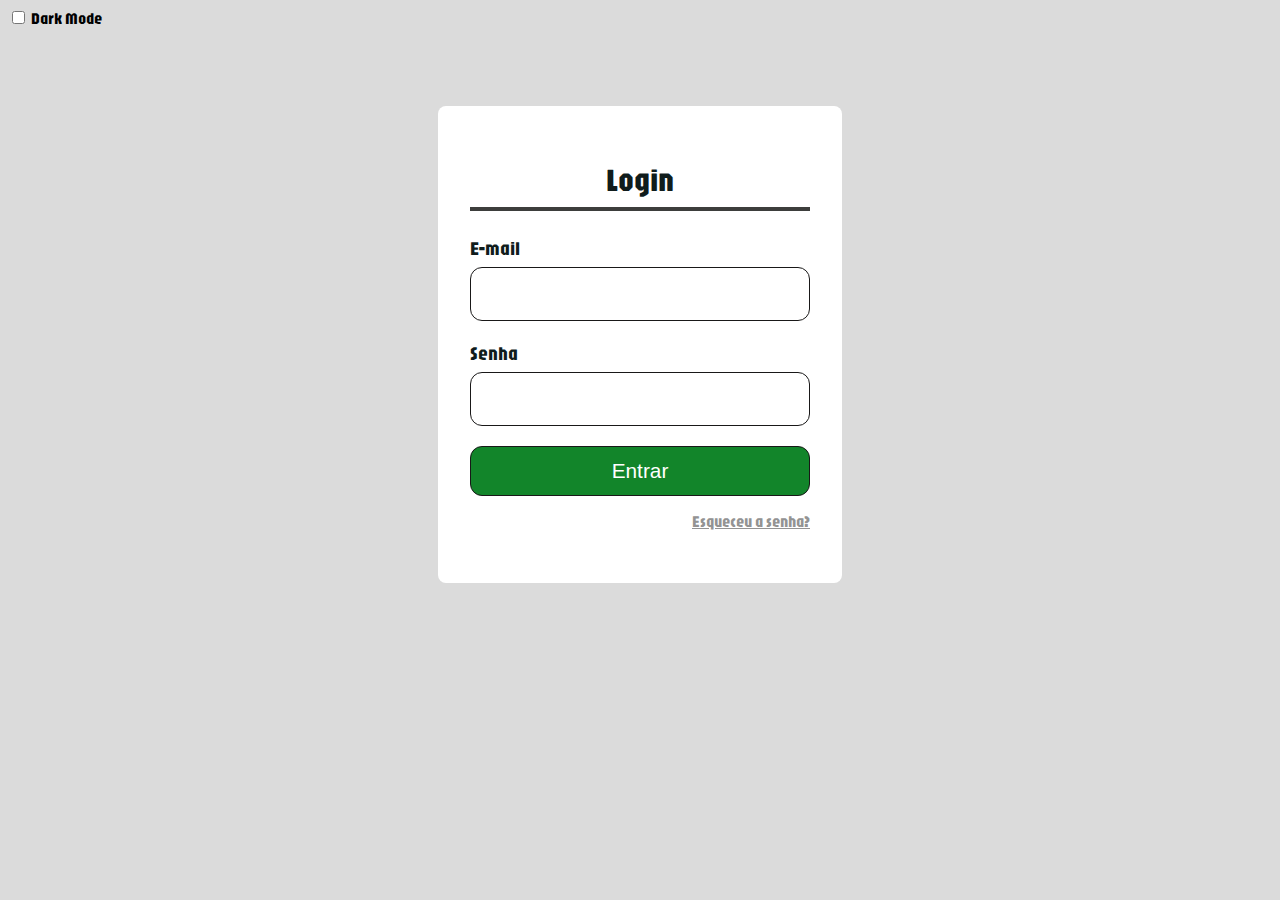
<file: index.html>
<!DOCTYPE html>
<html lang="pt-BR">

<head>
    <meta charset="UTF-8">
    <meta http-equiv="X-UA-Compatible" content="IE=edge">
    <meta name="viewport" content="width=device-width, initial-scale=1.0">
    <title>RetroGames</title>
    <link rel="preconnect" href="https://fonts.googleapis.com">
    <link rel="preconnect" href="https://fonts.gstatic.com" crossorigin>
    <link href="https://fonts.googleapis.com/css2?family=Jaro:opsz@6..72&family=Jersey+25+Charted&display=swap" rel="stylesheet">
    <link href="style.css" rel="stylesheet">
</head>

<body>
    <div class="container">
        <h1>Login</h1>
        <hr>
        <form autocomplete="off" id="loginForm">
            <div class="frm-linha">
                <label for="email">E-mail</label>
                <input type="email" id="email" name="email">
            </div>
            <div class="frm-linha">
                <label for="senha">Senha</label>
                <input type="password" id="senha" name="senha">
            </div>
            <div class="frm-linha">
                <button id="btnLogin">Entrar</button>
                <div class="esqueceu-senha">
                    <a href="#">Esqueceu a senha?</a>
                </div>
            </div>
        </form>
    </div>
    <div class="config">
        <input type="checkbox" id="darkModeToggle"> Dark Mode
    </div>

    <script src="main.js"></script>
</body>

</html>
</file>
<file: style.css>
:root {
    --bg-pagina: #dbdbdb;
    --bg-container: #FFF;
    --color-container: #101c1c;
    --big-input: #ffffff;
    --color-input: #000;
    --bg-button: #12852a;
    --color-button: #FFF;
    --bg-button-hover: #0c4819;
    --color-esqueceu-senha-hover: #000;
}

[data-tema="dark"] {
    --bg-pagina: #242323;
    --bg-container: #1a1919;
    --color-container: #FFF;
    --big-input: #2d2c2c;
    --color-input: #FFF;
    --bg-button: #2d2c1c;
    --color-button: #CCC;
    --bg-button-hover: #3c3a3a;
    --color-esqueceu-senha-hover: #CCC;
    transition: all 1.3s;
}

body {
    font-family: "Jaro", sans-serif;
    background: var(--bg-pagina);
    transition: all 1.3s;
}

.container {
    position: fixed;
    top: 10%;
    left: 50%;
    transform: translate(-50%);
    width: 100%;
    max-width: 340px;
    padding: 2rem;
    background: var(--bg-container);
    border-radius: 0.5rem;
    margin-top: 1rem;
    margin-bottom: 1rem;
    color: var(--color-container);
}

h1 {
    margin-bottom: 0.5rem;
    text-align: center;
}

hr {
    border: 2px solid #3d3e3c;
}

form {
    width: 100%;
    margin-top: 25px;
}

.frm-linha {
    display: flex;
    flex-direction: column;
    margin-bottom: 20px;
}

.frm-linha label,
.frm-linha input {
    font-size: 1.2rem;
}

.frm-linha label {
    margin-bottom: 7px;
}

.frm-linha input {
    padding: 15px;
    border-radius: 12px;
    outline: none;
    border: 1px solid #191818;
    background: var(--big-input);
    color: var(--color-input);
}

.frm-linha button {
    background: var(--bg-button);
    border: 1px solid #191818;
    padding: 7px;
    margin-bottom: 10px;
    border-radius: 12px;
    color: var(--color-button);
    cursor: pointer;
    height: 50px;
    font-size: 1.3rem;
    outline: none;
    transition: all 1s;
}

.frm-linha button:hover {
    background: var(--bg-button-hover);
}

div.esqueceu-senha {
    text-align: right;
    margin-top: 5px;
}

div.esqueceu-senha a {
    color: #939393;
}

div.esqueceu-senha a:hover {
    color: var(--color-esqueceu-senha-hover);
}

.config {
    color: var(--color-input);
}
</file>
